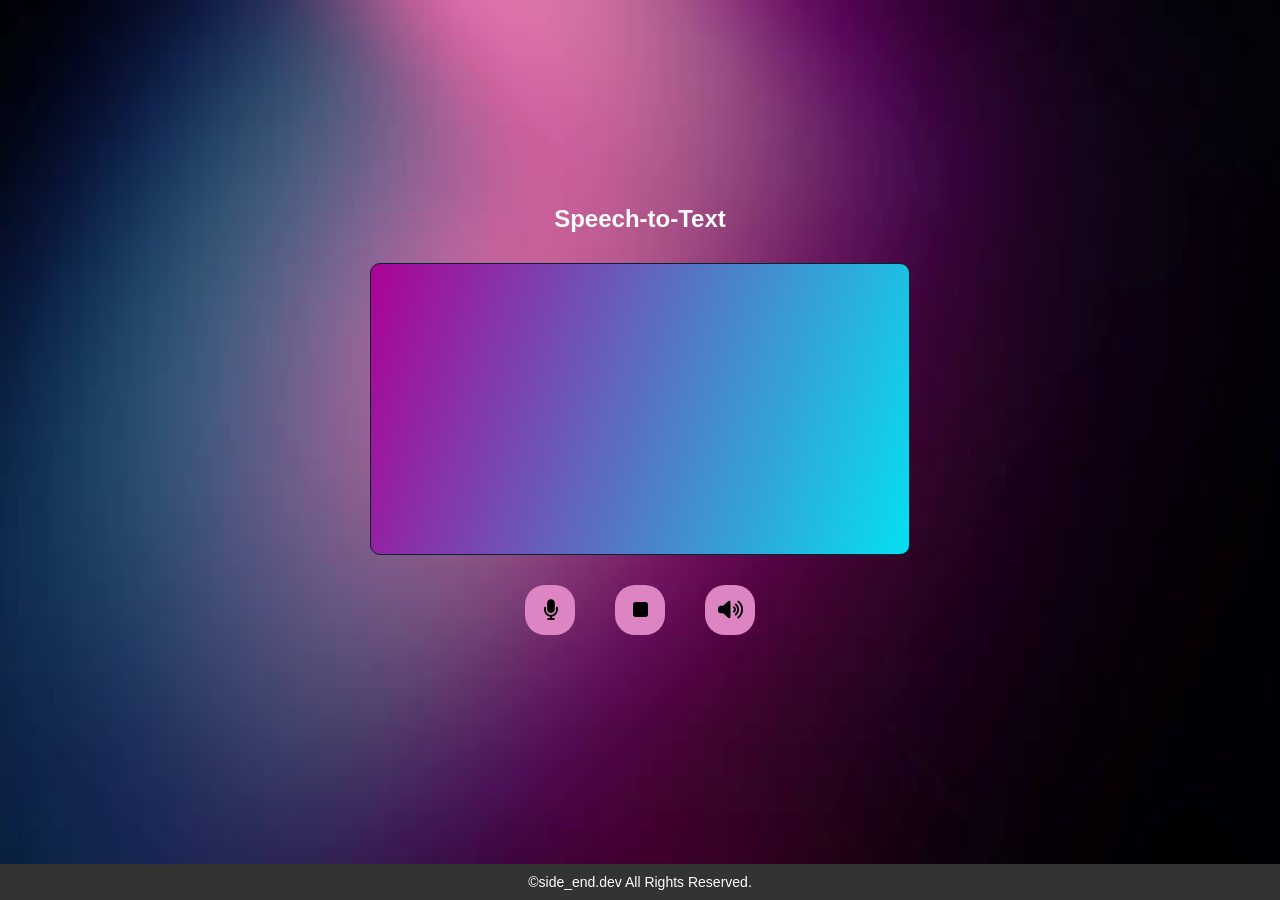
<file: Speech_to_text_&_vice-versa/index.html>
<!--hello Side_End Devs., this is the HTML part of Speech-to-Text converter -->



<!DOCTYPE html>
<html lang="en">
<head>
    <meta charset="UTF-8">
    <meta name="viewport" content="width=device-width, initial-scale=1.0">
    <title>Speech to Text Converter</title>
    <link rel="stylesheet" href="style.css">
    <link rel="stylesheet" href="https://cdnjs.cloudflare.com/ajax/libs/font-awesome/6.6.0/css/all.min.css" integrity="sha512-Kc323vGBEqzTmouAECnVceyQqyqdsSiqLQISBL29aUW4U/M7pSPA/gEUZQqv1cwx4OnYxTxve5UMg5GT6L4JJg==" crossorigin="anonymous" referrerpolicy="no-referrer">
    <style>
        body{
        background-image: url('img1.jpg');
        background-size: cover;
        background-repeat: no-repeat;
        background-attachment: fixed;
        background-position: center;}
    </style>
</head>
<body>
    
    <div class="container">
        <h2>Speech-to-Text</h2>
        <div id="result" class="result-box" style=" background-color: rgba(0, 0, 0, 0.5);"></div>
        <div class="button-container">
            <button onclick="startConverting()">
                <i class="fa fa-microphone"></i>
            </button>
            <button onclick="stopConverting()">
                <i class="fa fa-stop"></i>
            </button>
            <button onclick="speakText()">
                <i class="fa-solid fa-volume-high"></i>
            </button>
        </div>
    </div>
    <footer>
        <p>&copy;side_end.dev All Rights Reserved.</p>
    </footer>
    <script src="script.js"></script>
</body>
</html>
</file>
<file: Speech_to_text_&_vice-versa/style.css>
/*hello Side_End Devs., this is the CSS part of Speech-to-Text converter */
/*I hope you like it, if you have any suggestions or queries, feel free to ask me on my social media handles*/

*{
    padding: 0;
    margin: 0;
    box-sizing: border-box;
}
body{
    display: flex;
    justify-content: center;
    align-items: center;
    min-height: 90vh;
    font-family: sans-serif;
    background-color: rgba(71, 9, 9, 0.5);
    
        
}
h2{
    text-align: center;
    margin-top: 30px;
    margin-bottom: 30px;
    color: rgb(252, 252, 252);
    animation: pulse 2s infinite alternate;
    cursor: pointer;
}
h2:hover{
    color: brown;
}
.container{
    display: flex;
    justify-content: center;
    align-items: center;
    flex-direction: column;
    box-shadow: purple;
    width: 50%;
    height: 500px;
    background-color: rgb(229, 200, 160, 0.7S);
    padding: 20px;
    margin: 20px auto;
    border-radius: 18px;
}
#result{
    border: 1px solid rgb(6, 36, 48);
    padding: 40px 50px;
    height: 320px;
    width: 90%;
    margin-bottom: 30px;
    background: linear-gradient(108deg,#ac0295,#05e0f0);
    border-radius: 10px;
}
.button-container{
    display: flex;
    justify-content: center;
    align-items: center;
    gap: 40px;
}

button{
    background-color: #dd84c2;
    font-size: 20px;
    height: 50px;
    width: 50px;
    border-radius: 20px;
    cursor: pointer;
    transition: all 1s;
    outline: none;
    border: none;
    animation: pulse 2s infinite alternate;
}
button:hover{
    background-color: #f55656;
    transform: scale(1.1);
}
@keyframes pulse {
    from{
        transform : scale(1);
    }
    to{
        transform: scale(1.1);
    }
}
footer{
    position: fixed;
    bottom: 0;
    width: 100%;
    background-color: #333;
    color: white;
    text-align: center;
    padding: 10px 0;
    font-size: 14px;
}
footer p {
    justify-content: left;
    margin: 0;
}
</file>
